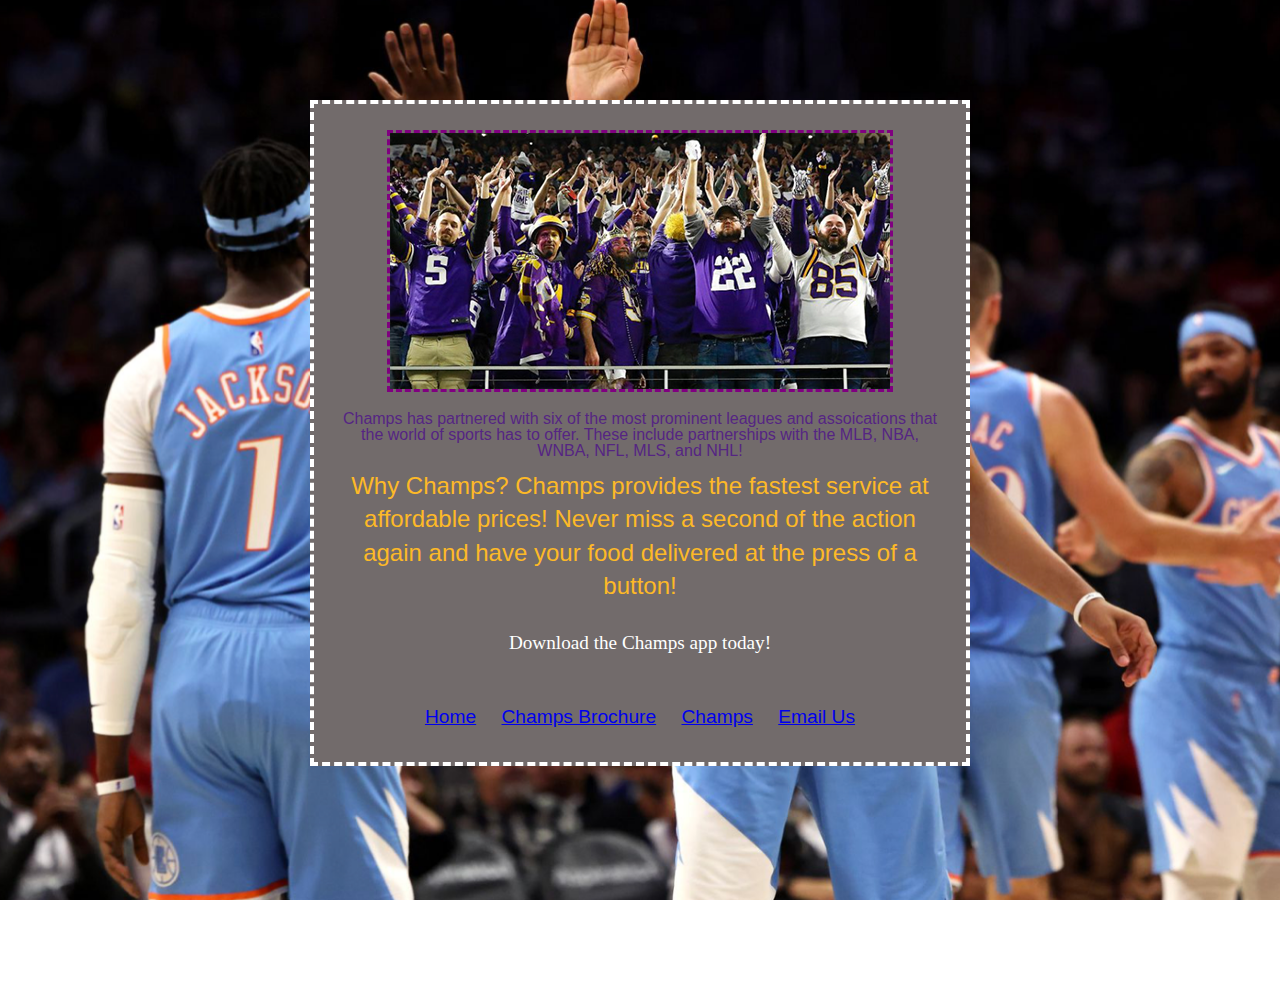
<file: Champs About Page.html>
<!DOCTYPE HTML>
<html>

<head>

<meta charset=”UTF-8”>

<!-- THE TITLE WILL APPEAR IN THE BROWSER WINDOW OR TAB -->
<title>Champs About Us
        </title>
<link rel="stylesheet" type="text/css" href="Champs_styles-contact.css">
</head>

<body>
<div class="center">
    <img id="logo" src="images/Vikings.png" alt="Champs">
    <h1>Champs has partnered with six of the most prominent leagues and assoications that the world of sports has to offer.
        These include partnerships with the MLB, NBA, WNBA, NFL, MLS, and NHL!
         </h1>
    <h2>Why Champs? Champs provides the fastest service at affordable prices! Never miss a second of the action again and have your food delivered at the press of a button!</h2>
    <p>Download the Champs app today!</p>

    <nav>
        <ul>
            <li><a href="index.html"> Home </a></li>
            <li><a href="fisherbrendenfocobrochure.pdf"> Champs Brochure </a></li>
            <li><a href="https://www.mlb.com/dodgers" target="_blank"> Champs </a></li>
            <li><a href="mailto:fisherbrenden@gmail.com"> Email Us </a></li>
        </ul>
    </nav>
</div>     


</body>

</html>
</file>
<file: Champs_styles-contact.css>
/*This is my 377 FoCo Web Page Project using Eric Meyer's reset at the top of my page -- your CSS starts on line 56 */



/* http://meyerweb.com/eric/tools/css/reset/ 
   v2.0 | 20110126
   License: none (public domain)
*/

html, body, div, span, applet, object, iframe,
h1, h2, h3, h4, h5, h6, p, blockquote, pre,
a, abbr, acronym, address, big, cite, code,
del, dfn, em, img, ins, kbd, q, s, samp,
small, strike, strong, sub, sup, tt, var,
b, u, i, center,
dl, dt, dd, ol, ul, li,
fieldset, form, label, legend,
table, caption, tbody, tfoot, thead, tr, th, td,
article, aside, canvas, details, embed, 
figure, figcaption, footer, header, hgroup, 
menu, nav, output, ruby, section, summary,
time, mark, audio, video {
	margin: 0;
	padding: 0;
	border: 0;
	font-size: 100%;
	font: inherit;
	vertical-align: baseline;
}
/* HTML5 display-role reset for older browsers */
article, aside, details, figcaption, figure, 
footer, header, hgroup, menu, nav, section {
	display: block;
}
body {
	line-height: 1;
}
ol, ul {
	list-style: none;
}
blockquote, q {
	quotes: none;
}
blockquote:before, blockquote:after,
q:before, q:after {
	content: '';
	content: none;
}
table {
	border-collapse: collapse;
	border-spacing: 0;
}



/* ---------- This is the beginning of my 377 FoCo Web Page Project ------------ */

html, body {
  height: 100%;
  width: 100%;
  padding: 0;
  margin: 0;
	background-image: url("images/Clippers.png");
	background-size: cover;
	background-repeat: no-repeat;
	background-attachment: fixed;
	background-position: center;


	
	
}

.center {
    width: 600px;
	padding: 2%;
    margin: 100px auto;
 	background: #726b6b; /*this uses opacity of 75% for the background color*/
	text-align: center;
	border: 4px dashed white;
}

   
#logo {
    margin-bottom: 16px;
	border: 3px dashed purple;
	text-align: center;
}

h1 {
	/* FONT-FAMILY GOES HERE CHOOSE FROM TYPEKIT OR GOOGLE FONTS */font-family: 'Bebas Neue', sans-serif;
    margin: 0px auto 10px auto;
    color: #552583;
}

h2 {
	 /* FONT-FAMILY GOES HERE CHOOSE FROM TYPEKIT OR GOOGLE FONTS */font-family: 'Ubuntu', sans-serif;
	font-size: 1.5em;
    line-height: 1.4;
    color: #FDB927;
    padding: 0px 0px;
    margin: 0px auto 25px auto;
}

p {
	/* FONT-FAMILY GOES HERE CHOOSE FROM TYPEKIT OR GOOGLE FONTS */		;
	font-size: 1.2em;
    line-height: 1.6;
    color: #FFF;
}
 nav{
	 font-family: 'Montserrat', sans-serif;
	 font-size: 1.2em;
	 width: 500px; 
	 margin: 0 auto;
	 border: dashed gold
	 border-width: 3px 0;
	 text-align: center;
	 margin-top: 2em;
}
 
nav li{
	display: inline;
}

nav a{
	display: inline-block;
	padding: 10px
}

{a
	color: #000000
	text-decoration: none;
	font-weight: bold;
}

a:hover{
	color: black;
	background:purple:
}
</file>
